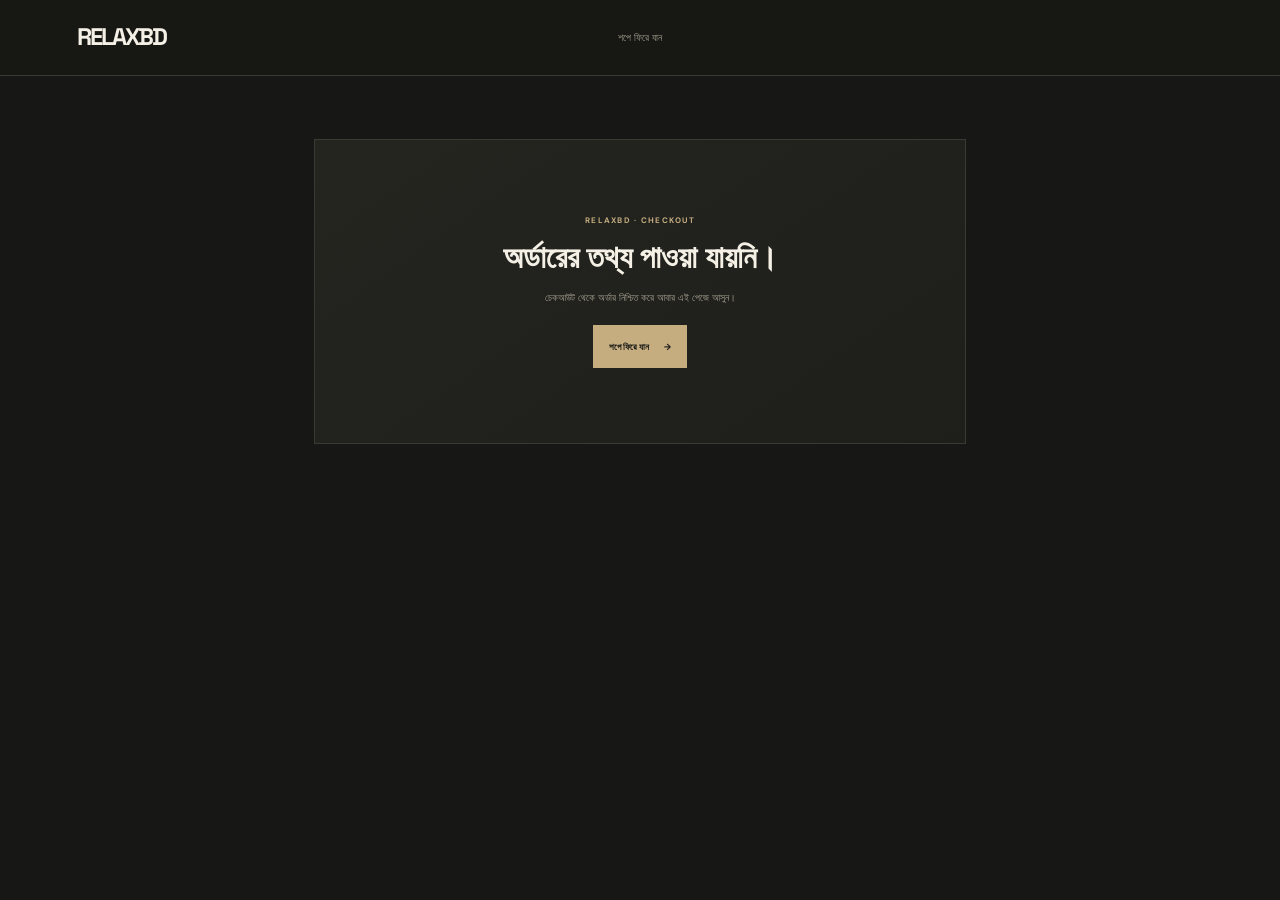
<file: order-success.html>
<!doctype html>
<html lang="bn">
  <head>
    <meta charset="UTF-8" />
    <meta name="viewport" content="width=device-width, initial-scale=1.0" />
    <meta name="theme-color" content="#171815" />
    <title>অর্ডার সফল — RELAXBD</title>
    <link rel="preconnect" href="https://fonts.googleapis.com" />
    <link rel="preconnect" href="https://fonts.gstatic.com" crossorigin />
    <link href="https://fonts.googleapis.com/css2?family=DM+Sans:wght@400;500;600;700&family=Space+Grotesk:wght@400;500;600;700&display=swap" rel="stylesheet" />
    <link rel="stylesheet" href="checkout.css" />
    <script src="config.js" defer></script>
    <script src="order-success.js" defer></script>
  </head>
  <body>
    <header class="checkout-header">
      <a class="checkout-brand" href="index.html" aria-label="RELAXBD storefront"><span>RELAXBD</span></a>
      <a class="return-shop" href="index.html#new-drops">শপে ফিরে যান</a>
      <span></span>
    </header>
    <main class="checkout-main success-main">
      <section class="order-success success-details" id="order-success" aria-live="polite">
        <span class="success-mark" aria-hidden="true">✓</span>
        <p class="checkout-kicker">RELAXBD · ORDER CONFIRMED</p>
        <h1>ধন্যবাদ, আপনার অর্ডারটি নেওয়া হয়েছে।</h1>
        <p>আপনার অর্ডার নম্বর</p>
        <strong class="success-order-number" id="success-order-number"></strong>
        <div class="success-order-lines" id="success-order-items"></div>
        <div class="success-totals">
          <div><span>সাবটোটাল</span><strong id="success-subtotal"></strong></div>
          <div><span>কুপন ডিসকাউন্ট</span><strong id="success-discount"></strong></div>
          <div><span>শিপিং</span><strong id="success-shipping"></strong></div>
          <div class="success-total"><span>মোট দাম</span><strong id="success-total"></strong></div>
          <div><span>এখন পরিশোধিত</span><strong id="success-advance"></strong></div>
          <div><span>ডেলিভারিতে দেবেন</span><strong id="success-due"></strong></div>
        </div>
        <p>পেমেন্ট স্ট্যাটাস: <strong id="success-payment-status">যাচাই চলছে</strong></p>
        <p class="success-address-label">ডেলিভারির ঠিকানা</p>
        <p id="success-address"></p>
        <a class="primary-action" href="index.html">শপিং চালিয়ে যান <span aria-hidden="true">→</span></a>
      </section>
    </main>
  </body>
</html>
</file>
<file: checkout.css>
:root {
  color-scheme: dark;
  --checkout-bg: #171815;
  --checkout-surface: #20211e;
  --checkout-card: #24251f;
  --checkout-line: #393a32;
  --checkout-text: #f5f0e5;
  --checkout-muted: #a29d8e;
  --checkout-accent: #c5ad80;
  --checkout-error: #ef9588;
  font-family: "DM Sans", Arial, sans-serif;
  background: var(--checkout-bg);
  color: var(--checkout-text);
}
* { box-sizing: border-box; }
body { min-width: 320px; min-height: 100vh; margin: 0; background: var(--checkout-bg); color: var(--checkout-text); -webkit-font-smoothing: antialiased; }
a, button, input, select, textarea { color: inherit; font: inherit; }
a { text-decoration: none; }
button { cursor: pointer; }
button:disabled { cursor: not-allowed; opacity: .45; }
[hidden] { display: none !important; }
.checkout-header { height: 76px; padding: 0 clamp(18px, 6vw, 86px); display: grid; grid-template-columns: 1fr 1fr 1fr; align-items: center; border-bottom: 1px solid var(--checkout-line); background: #171815ed; }
.checkout-brand { justify-self: start; font: 700 24px/.95 "Space Grotesk", sans-serif; letter-spacing: -.08em; }
.return-shop { justify-self: center; color: var(--checkout-muted); font-size: 10px; }
.return-shop span { padding-right: 7px; color: var(--checkout-accent); }
.secure-checkout { justify-self: end; color: var(--checkout-muted); font-size: 10px; }
.secure-checkout span { padding-right: 6px; color: var(--checkout-accent); font-size: 16px; }
.secure-checkout b { min-width: 20px; height: 20px; margin-left: 7px; display: inline-grid; place-items: center; border: 1px solid var(--checkout-line); border-radius: 50%; color: var(--checkout-text); font-size: 9px; }
.checkout-main { width: min(1180px, 100%); padding: 43px clamp(18px, 5vw, 64px) 35px; margin: 0 auto; }
.checkout-intro { margin-bottom: 26px; }
.checkout-kicker, .section-number, .card-eyebrow { margin: 0; color: var(--checkout-accent); font-size: 8px; font-weight: 700; letter-spacing: .16em; }
.checkout-intro h1 { margin: 10px 0 8px; font: 600 clamp(27px, 4vw, 39px)/1.13 "Space Grotesk", sans-serif; letter-spacing: -.055em; }
.checkout-intro > p:last-child { margin: 0; color: var(--checkout-muted); font-size: 11px; line-height: 1.7; }
.checkout-steps { width: min(520px, 100%); margin: 0 0 32px; display: flex; align-items: center; gap: 12px; }
.step-tab { padding: 0; display: inline-flex; align-items: center; gap: 8px; border: 0; background: transparent; color: #77766c; font-size: 10px; white-space: nowrap; }
.step-tab > span { width: 28px; height: 28px; display: grid; place-items: center; border: 1px solid #45453b; border-radius: 50%; font-size: 8px; }
.step-tab.active { color: var(--checkout-text); }
.step-tab.active > span, .step-tab.completed > span { border-color: var(--checkout-accent); background: var(--checkout-accent); color: #191a16; }
.step-tab.completed { color: var(--checkout-accent); }
.step-connector { height: 1px; flex: 1; background: #3a3b33; }
.checkout-layout { display: grid; grid-template-columns: minmax(0, 1fr) minmax(300px, 365px); align-items: start; gap: clamp(26px, 5vw, 58px); overflow: visible; }
.checkout-form { min-width: 0; padding: clamp(20px, 3vw, 31px); border: 1px solid var(--checkout-line); background: linear-gradient(145deg, #24251f 0%, #1e1f1b 100%); }
.checkout-step { min-width: 0; }
.section-heading { margin-bottom: 23px; }
.section-heading h2 { margin: 8px 0 6px; font: 600 22px/1.2 "Space Grotesk", sans-serif; letter-spacing: -.04em; }
.section-heading p { margin: 0; color: var(--checkout-muted); font-size: 10px; line-height: 1.65; }
.field-grid { display: grid; grid-template-columns: repeat(2, minmax(0, 1fr)); gap: 17px 13px; }
.form-field { min-width: 0; display: grid; gap: 7px; }
.field-wide { grid-column: 1 / -1; }
.form-field > span { font-size: 9px; font-weight: 600; }
.form-field i { color: var(--checkout-accent); font-style: normal; }
.form-field input, .form-field select, .form-field textarea, .coupon-entry input { width: 100%; min-height: 43px; padding: 11px 12px; border: 1px solid #46463d; border-radius: 0; outline: none; background: #191a17; color: var(--checkout-text); font-size: 10px; }
.form-field textarea { min-height: 88px; resize: vertical; line-height: 1.6; }
.form-field select:disabled { color: #817f74; opacity: .7; }
.form-field input::placeholder, .form-field textarea::placeholder, .coupon-entry input::placeholder { color: #77766d; }
.form-field input:focus, .form-field select:focus, .form-field textarea:focus, .coupon-entry input:focus { border-color: var(--checkout-accent); }
.form-field.invalid input, .form-field.invalid select, .form-field.invalid textarea { border-color: #a65d54; }
.field-error { min-height: 11px; color: var(--checkout-error); font-size: 8px; line-height: 1.5; }
.step-error { min-height: 13px; margin: 10px 0 0; color: var(--checkout-error); font-size: 9px; }
.form-actions, .final-order-actions { margin-top: 14px; display: flex; align-items: center; justify-content: space-between; gap: 12px; }
.required-note { color: #817f74; font-size: 8px; }
.primary-action, .secondary-action { min-height: 43px; padding: 0 15px; display: inline-flex; align-items: center; justify-content: center; gap: 15px; border: 1px solid var(--checkout-accent); font-size: 9px; font-weight: 700; }
.primary-action { background: var(--checkout-accent); color: #181915; }
.primary-action:hover:not(:disabled) { background: #d3bd91; }
.secondary-action { border-color: #4b4a40; background: transparent; color: var(--checkout-muted); }
.secondary-action:hover { border-color: var(--checkout-accent); color: var(--checkout-text); }
.delivery-address-card { padding: 16px; margin-bottom: 14px; display: flex; justify-content: space-between; align-items: flex-start; gap: 15px; border: 1px solid #45463d; background: #1b1c18; }
.delivery-address-card > div { min-width: 0; }
.delivery-address-card strong { margin-top: 7px; display: block; font-size: 10px; }
.delivery-address-card p { margin: 6px 0 0; color: var(--checkout-muted); font-size: 9px; line-height: 1.65; overflow-wrap: anywhere; }
.text-action { padding: 0; border: 0; background: transparent; color: var(--checkout-accent); font-size: 8px; white-space: nowrap; }
.delivery-option, .payment-option { min-height: 68px; padding: 13px; display: flex; align-items: center; gap: 12px; border: 1px solid #45463d; background: #1b1c18; cursor: pointer; }
.payment-option:has(input:checked) { border-color: var(--checkout-accent); background: #c5ad800b; }
.payment-option:has(input:disabled) { opacity: .52; cursor: not-allowed; }
.delivery-option input, .payment-option input { width: 1px; height: 1px; position: absolute; opacity: 0; }
.radio-mark { width: 14px; height: 14px; flex: 0 0 14px; border: 1px solid #77766c; border-radius: 50%; }
.delivery-option input:checked + .radio-mark, .payment-option input:checked + .radio-mark { border: 4px solid var(--checkout-accent); }
.delivery-option-copy, .payment-option > span:last-child { min-width: 0; display: grid; gap: 5px; }
.delivery-option-copy strong, .payment-option strong { font-size: 9px; }
.delivery-option-copy small, .payment-option small { color: var(--checkout-muted); font-size: 8px; }
.delivery-option-price { margin-left: auto; color: var(--checkout-accent); font-size: 10px; white-space: nowrap; }
.delivery-note { padding: 12px 13px; margin-top: 13px; display: flex; gap: 10px; border: 1px solid #3b4536; background: #252d251a; color: #c1d2b8; }
.delivery-note > span { color: var(--checkout-accent); }
.delivery-note p { margin: 0; font-size: 8px; line-height: 1.6; }
.payment-options { display: grid; gap: 10px; }
.payment-breakdown { padding: 14px; margin-top: 14px; display: grid; gap: 10px; border: 1px solid var(--checkout-line); background: #191a17; }
.payment-breakdown > div { display: flex; justify-content: space-between; gap: 12px; color: var(--checkout-muted); font-size: 9px; }
.payment-breakdown strong { color: var(--checkout-accent); font-size: 12px; white-space: nowrap; }
.wallet-tabs { margin-top: 15px; display: grid; grid-template-columns: 1fr 1fr; border-bottom: 1px solid var(--checkout-line); }
.wallet-tab { min-height: 40px; border: 1px solid transparent; border-bottom: 0; background: transparent; color: var(--checkout-muted); font-size: 10px; font-weight: 700; }
.wallet-tab.active { border-color: #59424d; background: #35262d66; color: #e4b5c8; }
.wallet-tab[data-wallet-tab="nagad"].active { border-color: #67462c; background: #36291f; color: #f2ad67; }
.wallet-instructions { padding: 13px; border: 1px solid #59424d; background: #35262d66; font-size: 9px; }
.wallet-instructions.bkash-wallet { border-color: #59424d; background: #35262d66; }
.wallet-instructions.nagad-wallet { border-color: #67462c; background: #36291f; }
.wallet-instructions strong { color: #e4b5c8; }
.nagad-wallet strong { color: #f2ad67; }
.wallet-number-row { margin-top: 10px; display: flex; align-items: center; justify-content: space-between; gap: 10px; }
.wallet-number-row > span { overflow-wrap: anywhere; font-size: 14px; font-weight: 700; letter-spacing: .05em; }
.copy-number { padding: 7px 10px; flex: 0 0 auto; border: 1px solid #59424d; background: #171815; color: #e4b5c8; font-size: 8px; font-weight: 700; }
.nagad-wallet .copy-number { border-color: #67462c; color: #f2ad67; }
.wallet-instructions p { margin: 9px 0 0; color: var(--checkout-muted); font-size: 8px; line-height: 1.6; }
.wallet-instructions + .form-field { margin-top: 14px; }
.transaction-field { margin-top: 14px; }
.terms-consent { margin-top: 14px; display: flex; align-items: flex-start; gap: 9px; color: var(--checkout-muted); font-size: 9px; line-height: 1.6; cursor: pointer; }
.terms-consent input { width: 15px; height: 15px; flex: 0 0 15px; margin: 0; accent-color: var(--checkout-accent); }
.terms-consent a { color: var(--checkout-accent); text-decoration: underline; text-underline-offset: 2px; }
.terms-error { margin-top: 6px; display: block; }
.payment-step-error:focus { outline: 1px solid var(--checkout-error); }
.confirm-order { min-width: 190px; }
.checkout-footnote { margin: 17px 0 0; color: #858277; font-size: 8px; line-height: 1.65; }
.checkout-sidebar { min-width: 0; position: sticky; top: 100px; align-self: flex-start; display: flex; flex-direction: column; gap: 16px; }
.summary-card, .coupon-card { min-width: 0; padding: 19px; border: 1px solid var(--checkout-line); background: linear-gradient(145deg, #24251f, #1e1f1b); }
.summary-heading { display: flex; align-items: flex-end; justify-content: space-between; gap: 10px; }
.summary-heading h2, .coupon-card h2 { margin: 6px 0 0; font: 600 17px/1.2 "Space Grotesk", sans-serif; letter-spacing: -.03em; }
.summary-count { color: var(--checkout-muted); font-size: 8px; white-space: nowrap; }
.summary-items { max-height: min(34vh, 290px); padding: 14px 0 4px; margin-top: 13px; display: grid; gap: 12px; overflow-y: auto; border-top: 1px solid var(--checkout-line); }
.summary-item { min-width: 0; display: grid; grid-template-columns: 54px minmax(0, 1fr) auto; align-items: center; gap: 10px; }
.summary-item > img { width: 54px; height: 64px; object-fit: cover; background: #292a24; }
.summary-item-info { min-width: 0; }
.summary-item-info strong { display: block; overflow: hidden; font-size: 9px; font-weight: 600; text-overflow: ellipsis; white-space: nowrap; }
.summary-item-info small { margin-top: 4px; display: block; color: var(--checkout-muted); font-size: 7px; line-height: 1.5; }
.summary-item-price { font-size: 8px; font-weight: 600; white-space: nowrap; }
.summary-lines { padding-top: 12px; display: grid; gap: 10px; border-top: 1px solid var(--checkout-line); }
.summary-lines > div { display: flex; justify-content: space-between; gap: 10px; color: var(--checkout-muted); font-size: 9px; }
.summary-grand-total { padding-top: 12px; margin-top: 2px; border-top: 1px solid var(--checkout-line); color: var(--checkout-text) !important; font-size: 12px !important; }
.summary-grand-total strong:last-child { color: var(--checkout-accent); font-size: 14px; }
.shipping-hint { min-height: 12px; margin: 10px 0 0; color: #858277; font-size: 7px; line-height: 1.5; }
.coupon-card h2 { font-size: 14px; }
.coupon-entry { margin-top: 12px; display: grid; grid-template-columns: minmax(0, 1fr) auto; gap: 7px; }
.coupon-entry input { min-width: 0; min-height: 39px; padding: 9px 10px; }
.coupon-entry button { min-width: 68px; padding: 0 10px; border: 1px solid var(--checkout-accent); background: var(--checkout-accent); color: #181915; font-size: 9px; font-weight: 700; }
.coupon-entry button:disabled { border-color: #46463d; background: #32332c; color: #868478; opacity: 1; }
.coupon-feedback { min-height: 12px; margin: 8px 0 0; color: #a9c496; font-size: 8px; line-height: 1.5; }
.coupon-feedback.error { color: var(--checkout-error); }
.checkout-footer-note { padding-top: 20px; margin: 30px 0 0; border-top: 1px solid var(--checkout-line); color: #77766d; font-size: 7px; font-weight: 600; letter-spacing: .12em; text-align: center; }
.order-success, .order-empty { grid-column: 1 / -1; padding: clamp(32px, 7vw, 75px) 20px; border: 1px solid var(--checkout-line); background: linear-gradient(145deg, #24251f, #1e1f1b); text-align: center; }
.order-success > span { width: 44px; height: 44px; margin: 0 auto 19px; display: grid; place-items: center; border: 1px solid var(--checkout-accent); border-radius: 50%; color: var(--checkout-accent); font-size: 21px; }
.order-success h2, .order-empty h2 { margin: 12px 0; font: 600 clamp(20px, 4vw, 30px)/1.3 "Space Grotesk", sans-serif; }
.order-success > p:not(.checkout-kicker), .order-empty > p:not(.checkout-kicker) { color: var(--checkout-muted); font-size: 10px; line-height: 1.7; }
.order-success > strong { margin: 5px 0 20px; display: block; color: var(--checkout-accent); font-size: 15px; letter-spacing: .1em; }
.order-success > a, .order-empty > a { margin: 9px auto 0; }
.order-success ul { padding-left: 20px; color: var(--checkout-muted); font-size: 10px; line-height: 1.8; text-align: left; }
.success-main { max-width: 780px; }
.success-details { max-width: 690px; margin: 20px auto; }
.success-mark { width: 44px; height: 44px; margin: 0 auto 19px; display: grid; place-items: center; border: 1px solid var(--checkout-accent); border-radius: 50%; color: var(--checkout-accent); font-size: 21px; }
.success-details h1 { margin: 12px 0; font: 600 clamp(21px, 4vw, 31px)/1.3 "Space Grotesk", sans-serif; }
.success-order-number { margin: 5px 0 18px; display: block; color: var(--checkout-accent); font-size: 15px; letter-spacing: .1em; }
.success-order-lines { margin: 18px 0; display: grid; gap: 8px; text-align: left; }
.success-order-lines article { display: grid; grid-template-columns: minmax(0, 1fr) auto; gap: 5px 12px; padding: 11px; border: 1px solid var(--checkout-line); color: var(--checkout-text); font-size: 9px; }
.success-order-lines article span { grid-column: 1; color: var(--checkout-muted); }
.success-order-lines article strong:last-child { grid-column: 2; grid-row: 1 / span 2; align-self: center; color: var(--checkout-accent); white-space: nowrap; }
.success-totals { padding: 14px; margin: 16px 0; display: grid; gap: 9px; background: #191a17; text-align: left; }
.success-totals > div { display: flex; justify-content: space-between; gap: 12px; color: var(--checkout-muted); font-size: 9px; }
.success-totals strong { color: var(--checkout-text); }
.success-totals .success-total { padding-top: 9px; border-top: 1px solid var(--checkout-line); font-size: 11px; }
.success-totals .success-total strong { color: var(--checkout-accent); }
.success-address-label { margin-bottom: 3px !important; color: var(--checkout-text) !important; font-weight: 700; }
@media (max-width: 900px) {
  .checkout-layout { grid-template-columns: minmax(0, 1fr) minmax(270px, 320px); gap: 22px; }
  .checkout-main { padding-right: 22px; padding-left: 22px; }
}
@media (max-width: 767px) {
  .checkout-header { height: 66px; padding: 0 16px; }
  .checkout-brand { font-size: 20px; }
  .return-shop, .secure-checkout { font-size: 8px; }
  .checkout-main { padding: 26px 15px 25px; }
  .checkout-intro { margin-bottom: 21px; }
  .checkout-intro h1 { font-size: 28px; }
  .checkout-intro > p:last-child { font-size: 9px; }
  .checkout-steps { margin-bottom: 20px; gap: 7px; }
  .step-tab { gap: 5px; font-size: 8px; }
  .step-tab > span { width: 24px; height: 24px; font-size: 7px; }
  .checkout-layout { grid-template-columns: minmax(0, 1fr); gap: 17px; }
  .checkout-sidebar { position: static; top: auto; align-self: auto; order: -1; }
  .summary-card { order: 0; }
  .coupon-card { order: 1; }
  .summary-items { max-height: 240px; }
  .checkout-form { order: 1; padding: 20px 16px; }
  .summary-card, .coupon-card { padding: 16px; }
  .section-heading { margin-bottom: 19px; }
}
@media (max-width: 420px) {
  .checkout-header { padding: 0 11px; grid-template-columns: 1fr auto 1fr; }
  .checkout-brand { font-size: 18px; }
  .return-shop { font-size: 7px; }
  .secure-checkout { font-size: 7px; }
  .checkout-main { padding-right: 11px; padding-left: 11px; }
  .field-grid { grid-template-columns: minmax(0, 1fr); gap: 12px; }
  .form-field { grid-column: 1; }
  .step-tab { font-size: 7px; }
  .step-connector { min-width: 10px; }
  .form-actions, .final-order-actions { align-items: stretch; }
  .final-order-actions > button { min-width: 0; flex: 1 1 0; }
  .form-actions > button, .final-order-actions > button { padding: 0 10px; gap: 7px; font-size: 8px; }
  .confirm-order { min-width: 0; }
}
</file>
